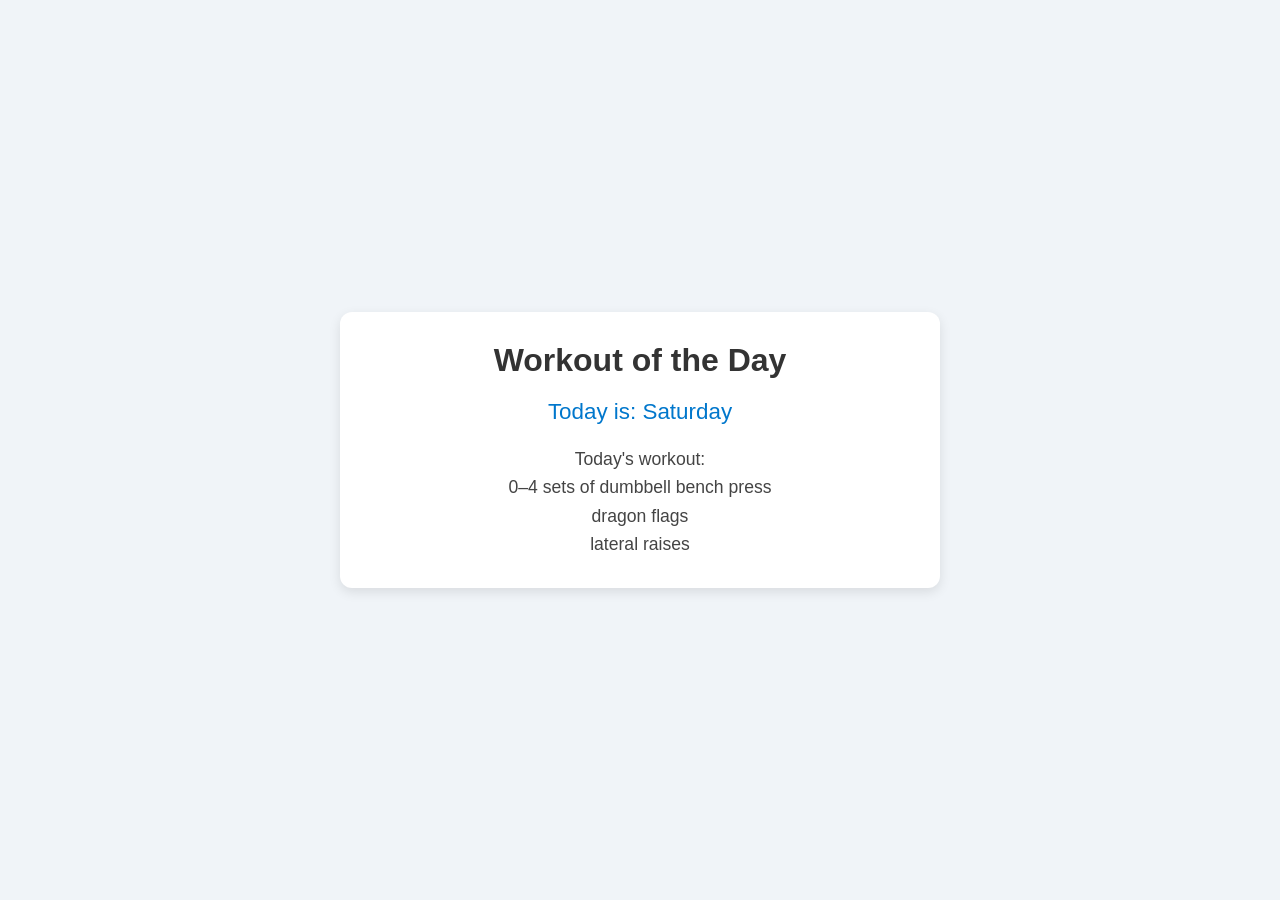
<file: index.html>
<!DOCTYPE html>
<html lang="en">
<head>
  <meta charset="UTF-8" />
  <meta name="viewport" content="width=device-width, initial-scale=1.0" />
  <title>Workout Planner</title>
  <link rel="manifest" href="manifest.json" />
  <link rel="stylesheet" href="style.css" />
  <meta name="theme-color" content="#0077cc" />
</head>
<body>
  <div class="container">
    <h1>Workout of the Day</h1>
    <div class="day" id="day"></div>
    <div class="workout" id="workout"></div>
  </div>

  <script src="script.js"></script>
</body>
</html>
</file>
<file: style.css>
* {
  margin: 0;
  padding: 0;
  box-sizing: border-box;
}

body {
  font-family: 'Segoe UI', sans-serif;
  background-color: #f0f4f8;
  display: flex;
  justify-content: center;
  align-items: center;
  height: 100vh;
}

.container {
  background-color: #ffffff;
  padding: 30px;
  border-radius: 12px;
  box-shadow: 0 4px 12px rgba(0, 0, 0, 0.1);
  max-width: 600px;
  width: 90%;
  text-align: center;
}

h1 {
  font-size: 2em;
  color: #333333;
  margin-bottom: 20px;
}

.day {
  font-size: 1.4em;
  color: #0077cc;
  margin-bottom: 20px;
}

.workout {
  font-size: 1.1em;
  color: #444444;
  line-height: 1.6;
  white-space: pre-line;
}

@media (max-width: 480px) {
  .container {
    padding: 20px;
  }

  h1 {
    font-size: 1.6em;
  }

  .day {
    font-size: 1.2em;
  }

  .workout {
    font-size: 1em;
  }
}
</file>
